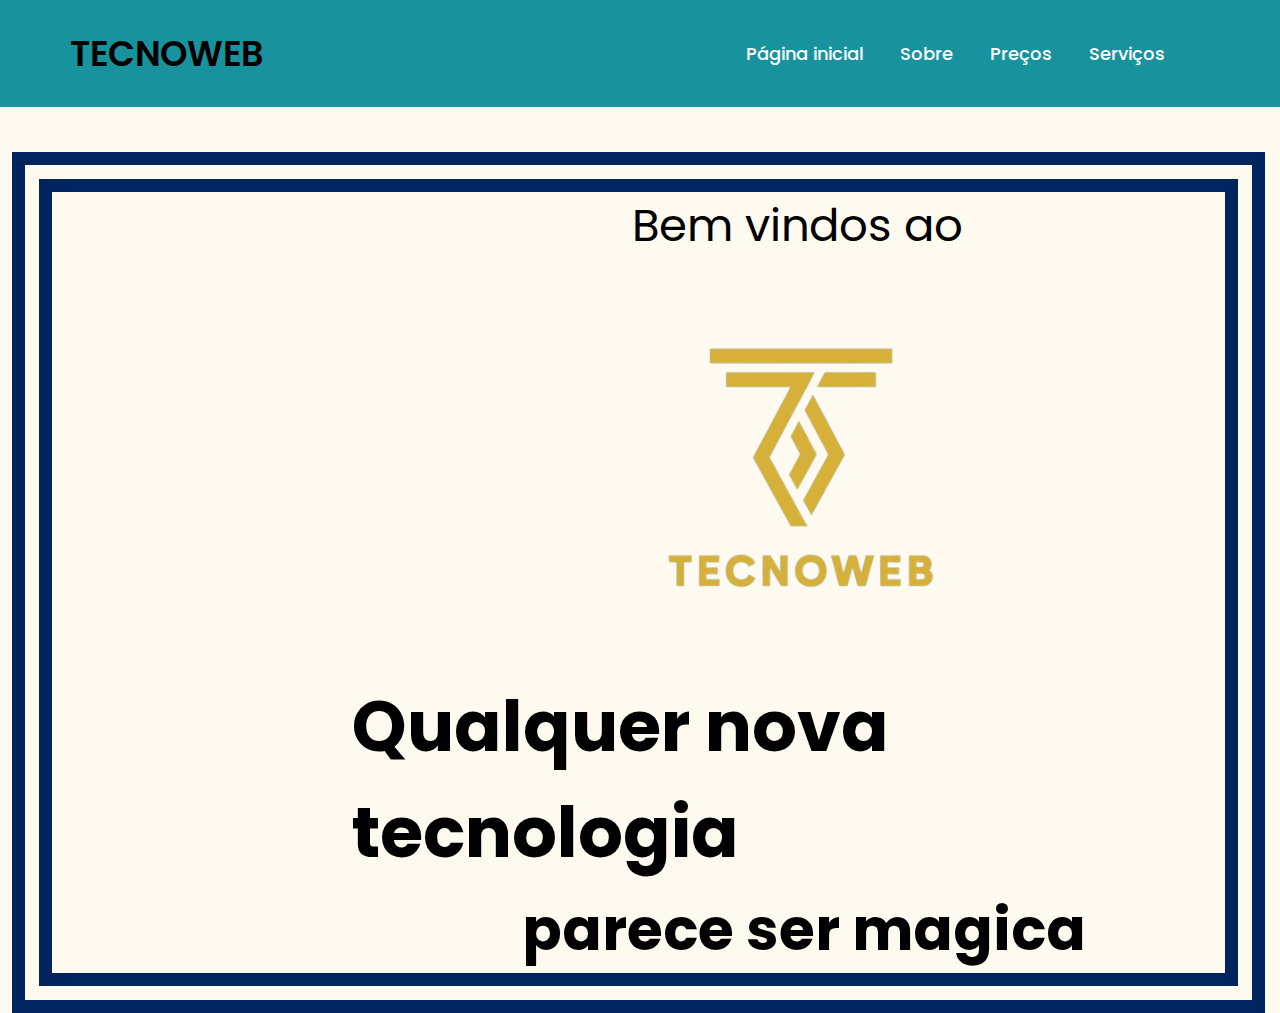
<file: index.html>
<!DOCTYPE html>
<html lang="pt-br">

<head>
    <meta charset="UTF-8">
    <meta http-equiv="X-UA-Compatible" content="IE=edge">
    <meta name="viewport" content="width=device-width, initial-scale=1.0">
    <link rel="stylesheet" href="css/style.css">
    <title>SESISENAI</title>
</head>

<body>
    <nav>

        <div class="logo">
            <a href="index.html">TECNOWEB </a>
        </div>

        <ul>
            <li> <a href="index.html"> Página inicial </a> </li>
            <li> <a href="sobre.html"> Sobre </a> </li>
            <li> <a href="precos.html"> Preços </a> </li>
            <li> <a href="servicos.html"> Serviços </a> </li>
        </ul>

    </nav>
    
    <section class="banner">
        <a id="bemvindos">Bem vindos ao</a>
        <div>
            <img id="logo1" src="img/image-removebg-preview.png">
        </div>
        <div class="texto">
            <h1 class="titulo">Qualquer nova tecnologia</h1>
            <h2 class="sub_titulo">parece ser magica</h2>

        </div>
    </section>
</body>

</html>
</file>
<file: css/style.css>
@import url('https://fonts.googleapis.com/css2?family=Poppins:wght@300;400;500;600&display=swap');

* {
    margin: 0;
    padding: 0;
    box-sizing: border-box;
    font-family: 'Poppins', sans-serif;
}

nav {
    background-color: #18929D;
    padding: 10px 70px;
    display: flex;
    justify-content: space-between;
    align-items: center;
}

nav .logo a {
    text-decoration: none;
    color: #000;
    font-size: 35px;
    font-weight: 600;
}

nav ul {
    display: flex;
    align-items: center;
    list-style: none;
    padding: 30px;
}

nav li {
    margin-left: 7px;
}

nav li a {
    text-decoration: none;
    color: #fff;
    font-size: 18px;
    font-weight: 500;
    padding: 8px 15px;
    border-radius: 5px;
    transition: 0.3s;
}

nav li a:hover {
    background-color: white;
    color: black;
}

.texto .titulo {
    color: #000;
    font-size: 70px;
    font-weight: 700px;
    margin-left: 300px;


}

.texto .sub_titulo {
    color: #000;
    font-size: 58px;
    font-weight: 600px;
    margin-left: 470px;
}

.texto .botoes {
    margin-top: 30px;
}

.texto .botoes button {
    height: 55px;
    width: 170px;
    border-radius: 5px;
    border: 0;
    margin: 0 10px;
    font-size: 20px;
    font-weight: 500;
    padding: 0 10px;
    cursor: pointer;
    outline: none;
    transition: 0.3s;
}

.texto .botoes button.n-overlay {
    color: white;
    background: none;
    border: 2px solid white;
}

.texto .botoes button.n-overlay:hover {
    color: black;
    background-color: white;
}

.texto .botoes button.overlay {
    background: white;
    color: black;
    animation: vibrar 0.5s ease-in-out infinite both;
}

@keyframes vibrar {
    0% {
        transform: scale(1);
    }

    50% {
        transform: scale(1.1);
    }

    100% {
        transform: scale(1);
    }
}

#logo1 {
    width: 500px;
    margin-left: 500px;
    margin-top: 10px;
}

#bemvindos {
    font-size: 100px;
    font-size: 45px;
    margin-top: 80px;
    margin-left: 580px;
    font-style: inherit;
    color: #000;
}

body {
    background-color: floralwhite;
}

#tecnologia {
    width: 500px;
    margin-top: 50px;
    text-align: justify;
    margin-left: 40px;
}

#somos {
    font-size: 25px;
    margin-left: 200px;
    margin-right: 45px;
    font-family: Cambria, Cochin, Georgia, Times, 'Times New Roman', serif;
    margin-top: 30px;


}

#download{
    text-decoration: none;
    color: white;
}

.banner {
    margin-top: 45px;
    border: 40px double #00245E;
    margin-left: 12px;
    margin-right: 15px;
}

.button {
    background-color: #008CBA;
    border: none;
    color: white;
    padding: 25px 40px;
    text-align: center;
    text-decoration: none;
    display: inline-block;
    font-size: 16px;
    margin-top: 45px;
    margin-left: 650px;
    margin-bottom: 15px;
}

#logo1 {
    width: 500px;
    margin-left: 500px;
    margin-top: 10px;
}

.sobrenos {
    margin-top: 10px;
    margin-left: 50px;
    text-decoration: none;
    text-align: justify;
    display: inline-block;
    font-size: 25px;
    margin-bottom: 55px;
}
#precos{
    margin-top: 70px;
    margin-left: 50px;
    text-decoration: none;
    text-align: justify;
    font-size: 25px;
    margin-bottom: 55px;
}
#precotitulo{
    font-size: 25px;
    margin-left: 200px;
    margin-right: 45px;
    font-family: Cambria, Cochin, Georgia, Times, 'Times New Roman', serif;
    margin-top: 30px;

}
#servicostitulo{
    font-size: 25px;
    margin-left: 200px;
    margin-right: 45px;
    font-family: Cambria, Cochin, Georgia, Times, 'Times New Roman', serif;
    margin-top: 30px;
}
#servicos{
    margin-top: 70px;
    margin-left: 50px;
    text-decoration: none;
    text-align: justify;
    font-size: 25px;
    margin-bottom: 55px;

}
</file>
